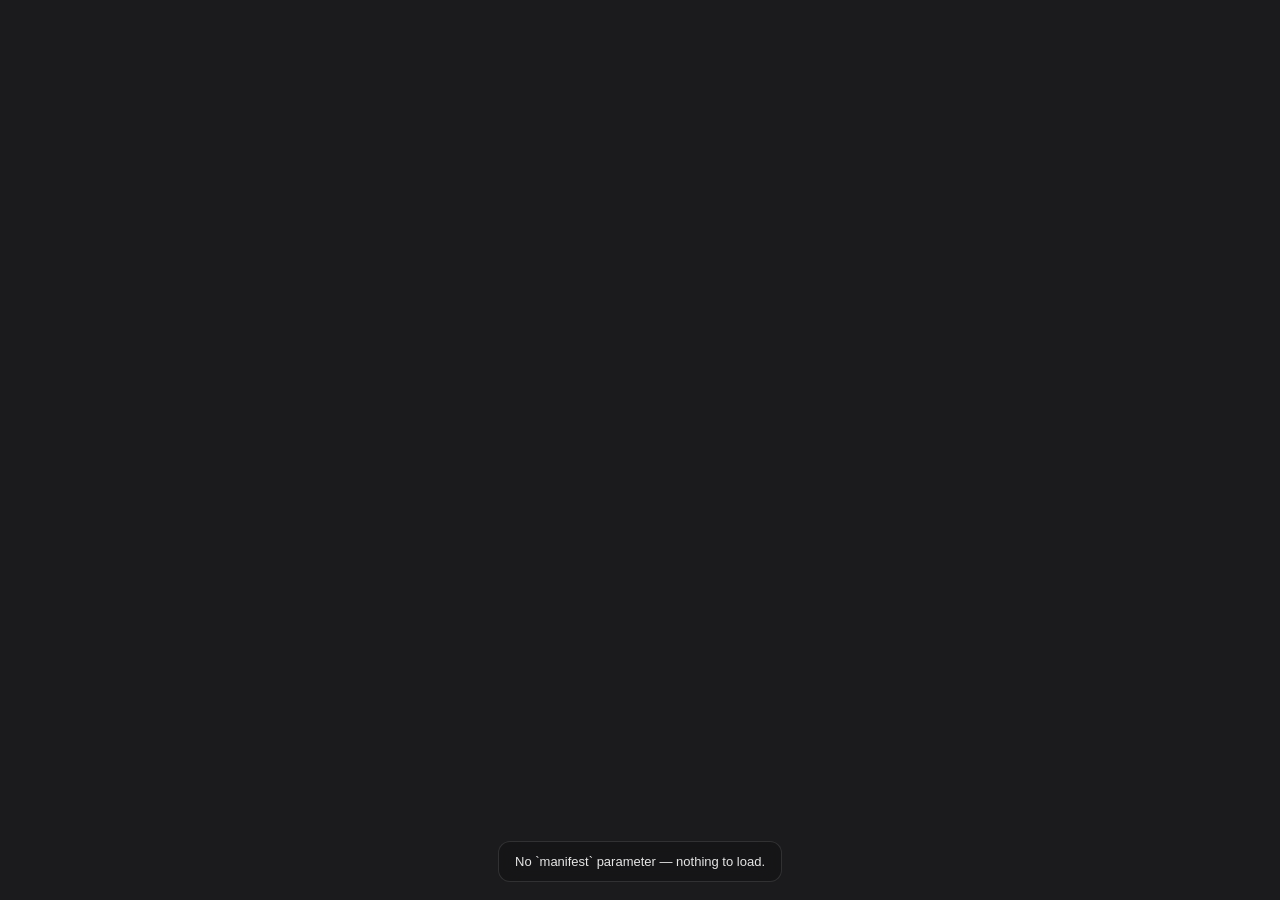
<file: demo/ui/viewer/index.html>
<!DOCTYPE html>
<!-- Copyright (c) Meta Platforms, Inc. and affiliates. -->
<html lang="en">
  <head>
    <meta charset="UTF-8" />
    <meta name="viewport" content="width=device-width, initial-scale=1.0" />
    <title>3D viewer</title>
    <!--
      Host page for the 3DView viewer bundle (submodules/3DView, v2), embedded in the
      Gradio apps as an <iframe>: the bundle in a page of our own, with a host bridge
      (3DView's docs/embedding.md, "The bundle in your own page").

      Everything is driven by one query param, `manifest`: the URL of a JSON file
      `{sources, done, hidePoints, hideVoxelGrid, livePoses}` the Python side (viewer.py)
      rewrites as the run produces content. It is POLLED rather than baked into the URL
      because the run grows a scene: the cameras appear after preprocessing and the
      splats only at the end, and posting just the ids not posted before ADDS them to the
      live scene; reloading this page would drop the scene and the viewpoint the user set.

      `sources` are 3DView messages, posted as they are: `loadColmap` (point cloud +
      camera frustums) and `addAsset` (mesh, 3DGS splats, tracks). Everything else is
      3DView's API too: `configure`, `removeItem`, `setItemVisible`, `setTransform`.
    -->
    <style>
      html, body { margin: 0; height: 100%; overflow: hidden; background: #1b1b1d;
        font-family: -apple-system, BlinkMacSystemFont, "Segoe UI", Roboto, Arial, sans-serif; }
      canvas { display: block; position: fixed; top: 0; left: 0; }
      /* Where the bundle writes loading progress and errors. */
      #status {
        position: fixed; left: 50%; bottom: 18px; transform: translateX(-50%);
        max-width: min(560px, calc(100vw - 32px));
        display: flex; align-items: center; justify-content: center; text-align: center;
        padding: 10px 16px; color: #e6e6e6; background: rgba(20, 20, 22, 0.72);
        backdrop-filter: blur(12px) saturate(1.3);
        border: 1px solid rgba(255, 255, 255, 0.12); border-radius: 12px;
        font-size: 13px; line-height: 1.5; z-index: 100; pointer-events: none;
      }
      #status code { background: rgba(255,255,255,.1); padding: 1px 5px; border-radius: 4px; }
    </style>
  </head>
  <body>
    <div id="status">Loading viewer…</div>
    <script>
      (function () {
        const q = new URLSearchParams(location.search);
        const status = document.getElementById("status");
        const fail = (m) => { status.style.display = "flex"; status.textContent = m; };
        const send = (msg) => window.postMessage(msg, "*");   // to the viewer, in this window

        // The panels: the Scene list always (how a visitor sees WHAT is loaded and toggles
        // it) and Capture; the display controls (helpers, appearance) only when the host
        // asks, since they duplicate decisions the pipeline already made. `?ui=0|1` is the
        // host checkbox's state at load (gv.UI_DEFAULT), `hostUi` messages its changes.
        const panels = (show) => (show ? ["scene", "display", "capture"] : ["scene", "capture"]);

        // The bridge, read by the bundle at startup. Its configuration applies before the
        // first frame: no grid / axes / box (scaffolding in a results view), no editing
        // (the Python side decides what is loaded) and no physics. Events and replies need
        // no answer here; a capture downloads in the page by itself.
        window.__viewerHost = {
          config: {
            show: { grid: false, axes: false, box: false },
            ui: { panels: panels(q.get("ui") !== "0") },
            interaction: { edit: false, physics: false },
          },
          postMessage() {},
        };
        window.addEventListener("message", (e) => {
          if (e.data && e.data.type === "hostUi") {
            send({ type: "configure", ui: { panels: panels(!!e.data.show) } });
          }
        });

        const manifest = q.get("manifest");
        if (!manifest) { fail("No `manifest` parameter — nothing to load."); return; }

        const POLL_MS = 1500;
        const POSES_MS = 500;
        // Labels set by demo/ui/viewer.py (VOXEL_GRID_LABEL, POSE_CUBES_LABEL, and the
        // label its _splat_sources gives FINAL's world splats): they MUST match.
        const VOXEL_GRID_LABEL = "voxel grid";
        const POSE_CUBES_LABEL = "pose cubes";
        const FINAL_OBJECTS_LABEL = "objects";

        const posted = new Set();
        let voxelGridId = null;   // the voxel-grid item now in the scene
        let poseCubesId = null;   // the pose-cubes item, once in the scene
        const previews = new Map();   // an object's preview-splats label -> its item now shown
        const placed = new Map();     // live-pose key (obj_i) -> that object's preview item
        let hideVoxelGrid = false;    // splats are up: each voxel grid posted from now is hidden
        let pointsHidden = false;
        let posesUrl = null;          // the run's live_poses file, once the manifest names it
        let finished = false;         // the run is done: stop following its poses

        // One pass over the manifest: post what is new, then poll again unless the run says
        // it is finished. Every failure (not written yet, a 404, a torn read) means: retry.
        async function poll() {
          try {
            const sep = manifest.includes("?") ? "&" : "?";
            const res = await fetch(manifest + sep + "t=" + Date.now(), { cache: "no-store" });
            if (res.ok) {
              const data = await res.json();
              // Once splats are up, the voxel grid (a preview of the shapes) is hidden,
              // and the depth cloud (the INPUT they were reconstructed from) too; asked
              // once each, after which the toggles belong to whoever is looking.
              if (data.hideVoxelGrid && !hideVoxelGrid) {
                hideVoxelGrid = true;
                if (voxelGridId) send({ type: "setItemVisible", id: voxelGridId, visible: false });
              }
              if (data.hidePoints && !pointsHidden) {
                pointsHidden = true;
                send({ type: "configure", show: { points: false } });
              }
              for (const msg of data.sources || []) {
                if (!msg || !msg.id || posted.has(msg.id)) continue;
                posted.add(msg.id);
                // A newer preview replaces the one before it: the voxel grid after each
                // block, an object's splats after each block, and FINAL's objects every
                // object's preview splats (the same Gaussians).
                if (msg.label === VOXEL_GRID_LABEL) {
                  if (voxelGridId) send({ type: "removeItem", id: voxelGridId });
                  voxelGridId = msg.id;
                } else if (msg.label === POSE_CUBES_LABEL) {
                  poseCubesId = msg.id;
                } else if (msg.livePose) {
                  if (previews.has(msg.label)) send({ type: "removeItem", id: previews.get(msg.label) });
                  previews.set(msg.label, msg.id);
                  placed.set(msg.livePose, msg.id);
                } else if (msg.label === FINAL_OBJECTS_LABEL) {
                  for (const id of previews.values()) send({ type: "removeItem", id });
                  previews.clear();
                  placed.clear();
                }
                send(msg);
                if (msg.id === voxelGridId && hideVoxelGrid) {
                  send({ type: "setItemVisible", id: msg.id, visible: false });
                }
              }
              finished = !!data.done;
              if (data.livePoses && !posesUrl) {
                posesUrl = data.livePoses;
                pollPoses();
              }
            }
          } catch (e) { /* not written yet, or the server hiccuped: retry */ }
          if (!finished) setTimeout(poll, POLL_MS);
        }

        // Each object's placement while its pose is optimised (the run's live_poses file):
        // its nodes in the voxel-grid and pose-cubes items and its preview-splats item go
        // there, so all of them move with the object. Sent every pass: an unchanged matrix
        // costs nothing, and an item still loading catches up on the next pass.
        async function pollPoses() {
          try {
            const res = await fetch(posesUrl + "?t=" + Date.now(), { cache: "no-store" });
            if (res.ok && (voxelGridId || poseCubesId || placed.size)) {
              const data = await res.json();
              for (const [node, matrix] of Object.entries(data.objects || {})) {
                for (const id of [voxelGridId, poseCubesId]) {
                  if (id) send({ type: "setTransform", id, node, matrix });
                }
                if (placed.has(node)) send({ type: "setTransform", id: placed.get(node), matrix });
              }
            }
          } catch (e) { /* not written yet: retry */ }
          if (!finished) setTimeout(pollPoses, POSES_MS);
        }

        const bundle = q.get("bundle");
        if (!bundle) { fail("No `bundle` parameter — viewer bundle URL missing."); return; }
        const script = document.createElement("script");
        script.src = bundle;
        script.onerror = () => fail(
          "Could not load the viewer bundle. Build submodules/3DView (see install.sh) " +
          "or point DEMO_VIEWER_DIST at a dist/ containing webview.js."
        );
        // The bundle listens from the end of its script on (it posts `ready` then), so the
        // first sources can be posted as soon as it has run.
        script.onload = () => poll();
        document.body.appendChild(script);
      })();
    </script>
  </body>
</html>
</file>
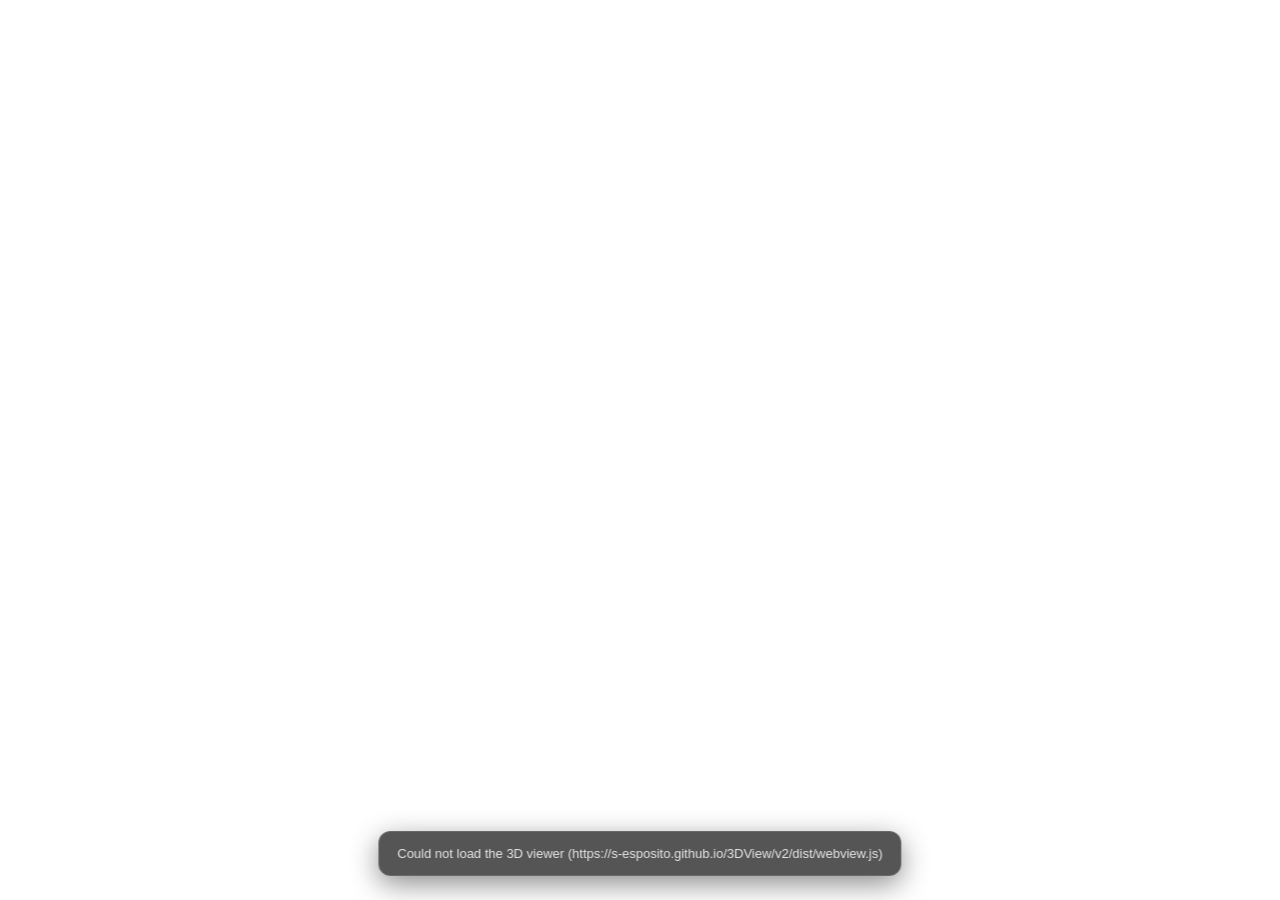
<file: viewer3d.html>
<!DOCTYPE html>
<!-- Copyright (c) Meta Platforms, Inc. and affiliates. -->

<html lang="en">
<head>
<meta charset="utf-8">
<meta name="viewport" content="width=device-width, initial-scale=1">
<title>GenIA — 3D viewer</title>
<link rel="icon" href="data:image/svg+xml,%3Csvg xmlns=%22http://www.w3.org/2000/svg%22 viewBox=%220 0 100 100%22%3E%3Ctext y=%22.9em%22 font-size=%2290%22%3E%F0%9F%90%A2%3C/text%3E%3C/svg%3E">
<!-- A full-window 3DView (https://github.com/s-esposito/3DView,
     a three.js + Spark viewer) that the main page's 3D gallery embeds in an
     iframe (mountGallery3d in js/app.js); it also works standalone in a tab.

     3DView's viewer bundle takes over the whole window and receives content
     from a "host" through window.__viewerHost + window.postMessage (see
     3DView's core/src/shared/messages.ts). This page is that host: when the
     viewer reports `ready` it posts the assets named in the query string.

       viewer3d.html?asset=<url>                  one splat / mesh / cloud
       viewer3d.html?asset=<url>&asset=<url>...   several, as separate items
       ...&group=temporal                         several, as the frames of one 4D item
       ...&label=<text>                           Scene-panel name (default: file name)
       ...&tracks=<url>                           plus 3D point tracks (.npz), their own item
       ...&colmap=<dir>                           plus a COLMAP model, in the layout our
                                                  pipeline exports: <dir>/sparse/000/*.bin
                                                  and its images in <dir>/images/
       ...&view=px,py,pz,tx,ty,tz                 starting viewpoint: camera at p looking at t,
                                                  in the COLMAP frame (3DView's setView; a
                                                  3DView without it ignores the message)

     The look is 3DView's configuration (CONFIG below): its "presentation"
     preset (the Scene panel only, with a 4D item's timeline; nothing to select
     or edit; box / grid / axes off), a light theme on a white viewport, and the
     COLMAP points off (a model shows only its camera frustums and images).

     The asset is fetched by the viewer, so a cross-origin URL (the GCS bucket)
     needs CORS on that bucket. The bundle is loaded from 3DView's own GitHub
     Pages deployment, pinned to its major version 2 (/v2/dist/webview.js);
     3DView's embedding API, which this page uses, is documented at
     https://s-esposito.github.io/3DView/v2/embedding.md -->
<style>
  html, body { margin: 0; height: 100%; overflow: hidden; background: #fff;
    font-family: -apple-system, BlinkMacSystemFont, "Segoe UI", Roboto, "Helvetica Neue", Arial, sans-serif; }
  /* The viewer appends its canvas to <body> and sizes it to the window. */
  canvas { display: block; position: fixed; top: 0; left: 0; }
  /* Status line the viewer writes into (looked up by id); same as 3DView's demo. */
  #status { position: fixed; left: 50%; bottom: 24px; transform: translateX(-50%);
    max-width: min(560px, calc(100vw - 32px)); display: flex; align-items: center;
    justify-content: center; text-align: center; padding: 12px 18px; color: #e6e6e6;
    background: rgba(20, 20, 22, .72); -webkit-backdrop-filter: blur(12px) saturate(1.3);
    backdrop-filter: blur(12px) saturate(1.3); border: 1px solid rgba(255, 255, 255, .12);
    border-radius: 12px; box-shadow: 0 8px 28px rgba(0, 0, 0, .45); font-size: 13px;
    line-height: 1.5; z-index: 100; pointer-events: none; }
</style>
</head>
<body>
<div id="status">Loading viewer…</div>
<script>
(function () {
  var VIEWER_BUNDLE = 'https://s-esposito.github.io/3DView/v2/dist/webview.js';
  // White, as the page's media tiles; the COLMAP points off: a model shows its cameras. The
  // footer stays: the frame rate and 3DView's version (a link to it), not its help or theme switch.
  var CONFIG = { preset: 'presentation', theme: 'light', background: '#ffffff',
                 show: { points: false },
                 ui: { footer: true, help: false, themeSwitcher: false } };

  var q = new URLSearchParams(location.search);
  var assets = q.getAll('asset');
  var group = q.get('group');   // 'temporal' | 'separate' | null (the viewer asks)
  var label = q.get('label');
  var colmap = q.get('colmap');
  var tracks = q.get('tracks');
  var view = (q.get('view') || '').split(',').map(Number);

  function fileName(url) {
    return decodeURIComponent(url.split(/[?#]/)[0].split('/').pop()) || url;
  }
  function addAsset(url, i) {
    return { type: 'addAsset', id: 'asset-' + i, label: fileName(url),
             asset: { uri: new URL(url, location.href).href, name: fileName(url) } };
  }
  function loadColmap(dir) {
    var root = new URL(dir.replace(/\/*$/, '/'), location.href).href;
    var model = root + 'sparse/000/';
    return { type: 'loadColmap', id: 'colmap-0', label: 'Cameras', format: 'bin',
             urls: { cameras: model + 'cameras.bin', images: model + 'images.bin',
                     points3d: model + 'points3D.bin' },
             imageBaseUrl: root + 'images' };
  }
  function assetMessage() {
    if (assets.length === 1) {
      var one = addAsset(assets[0], 0);
      if (label) one.label = label;
      return one;
    }
    var msg = { type: 'addGroup', id: 'group-0', label: label || assets.length + ' files',
                members: assets.map(addAsset) };
    if (group === 'temporal' || group === 'separate') msg.grouping = group;
    return msg;
  }

  function post(m) { window.postMessage(m, '*'); }
  function postAssets() {
    post(assetMessage());
    if (tracks) {
      var t = addAsset(tracks, 0);
      t.id = 'tracks-0';
      t.label = '3D tracks';
      post(t);
    }
  }
  var afterColmap = null;   // what to post once the COLMAP model is in (or failed)

  // Must exist before the bundle runs: it reads window.__viewerHost (and its
  // config, before the first frame) at startup. The viewer's events arrive here.
  window.__viewerHost = {
    config: CONFIG,
    postMessage: function (msg) {
      if ((msg.type === 'itemLoaded' || msg.type === 'itemFailed') && msg.id === 'colmap-0' && afterColmap) {
        var next = afterColmap;
        afterColmap = null;
        next();
      }
      if (msg.type !== 'ready') return;
      // The home view may arrive before the content: the viewer keeps it.
      if (view.length === 6 && view.every(isFinite)) {
        post({ type: 'setView', position: view.slice(0, 3), target: view.slice(3) });
      }
      if (colmap) {
        // Without a home view, 3DView fits the view to the scene's first item
        // only, and an asset takes its place in the scene as soon as it is
        // requested, before it loads. So the COLMAP model (cropped to frame
        // the objects, see prepare_gallery3d.py) goes first, the assets once
        // it is in.
        if (assets.length) afterColmap = postAssets;
        post(loadColmap(colmap));
      } else if (assets.length) {
        postAssets();
      } else {
        document.getElementById('status').textContent = 'Nothing to show: pass ?asset=<url> or ?colmap=<dir>';
      }
    }
  };

  var s = document.createElement('script');
  s.src = VIEWER_BUNDLE;
  s.onerror = function () {
    document.getElementById('status').textContent = 'Could not load the 3D viewer (' + VIEWER_BUNDLE + ')';
  };
  document.body.appendChild(s);
})();
</script>
</body>
</html>
</file>
